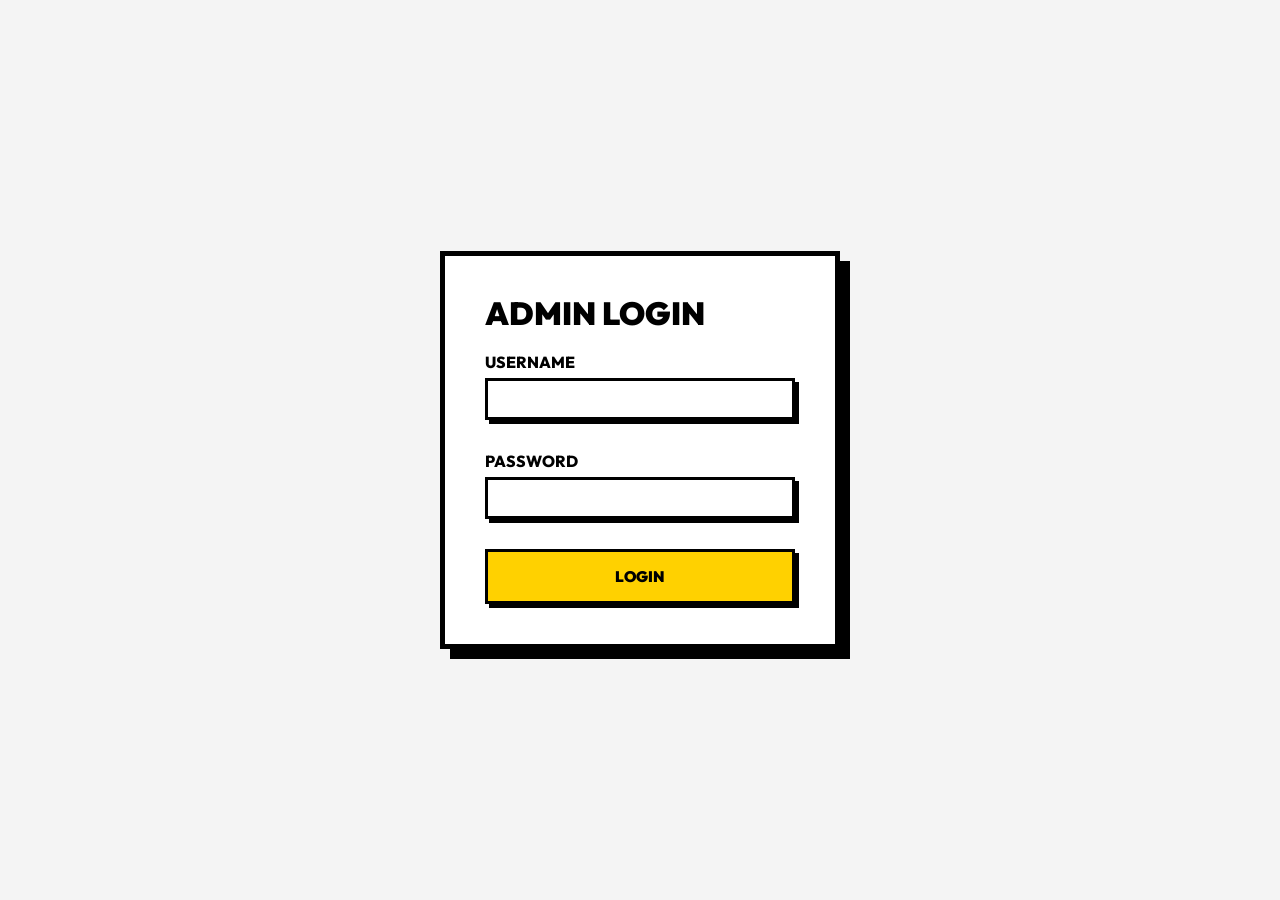
<file: admin.html>
<!DOCTYPE html>
<html lang="en">
<head>
    <meta charset="UTF-8">
    <meta name="viewport" content="width=device-width, initial-scale=1.0, maximum-scale=1.0, user-scalable=no, shrink-to-fit=no">
    <title>Life Style Admin | Dashboard</title>
    <link rel="preconnect" href="https://fonts.googleapis.com">
    <link rel="preconnect" href="https://fonts.gstatic.com" crossorigin>
    <link href="https://fonts.googleapis.com/css2?family=Outfit:wght@400;600;800;900&display=swap" rel="stylesheet">
    <link rel="stylesheet" href="style.css">
    <link rel="stylesheet" href="https://cdnjs.cloudflare.com/ajax/libs/font-awesome/6.4.0/css/all.min.css">
</head>
<body class="admin-page">
    <!-- Admin UI is dynamically injected by admin.js -->
    <div id="admin-root">
        <div style="display: flex; align-items: center; justify-content: center; height: 100vh;">
            <h2>Loading Admin Portal...</h2>
        </div>
    </div>
    <script src="admin.js"></script>
</body>
</html>
</file>
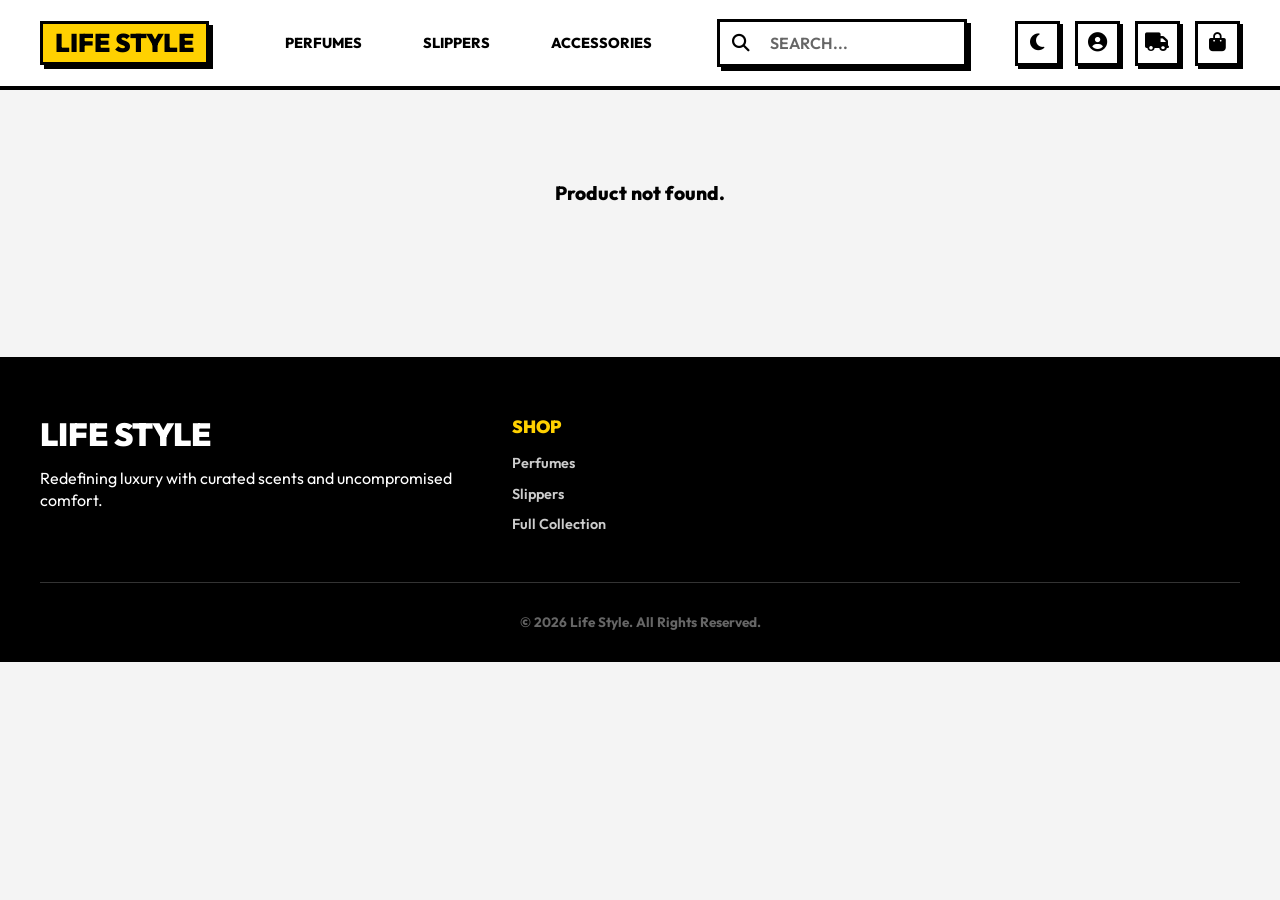
<file: product.html>
<!DOCTYPE html>
<html lang="en">
<head>
    <meta charset="UTF-8">
    <meta name="viewport" content="width=device-width, initial-scale=1.0, maximum-scale=1.0, user-scalable=no, shrink-to-fit=no">
    <meta name="description" content="Life Style - Product Details">
    <title>Life Style | Product</title>
    <link rel="preconnect" href="https://fonts.googleapis.com">
    <link rel="preconnect" href="https://fonts.gstatic.com" crossorigin>
    <link href="https://fonts.googleapis.com/css2?family=Outfit:wght@400;600;800;900&display=swap" rel="stylesheet">
    <link rel="stylesheet" href="style.css">
    <link rel="stylesheet" href="https://cdnjs.cloudflare.com/ajax/libs/font-awesome/6.4.0/css/all.min.css">
    <link rel="manifest" href="manifest.json">
    <meta name="theme-color" content="#FFD100">
</head>
<body>
    <header class="header">
        <div class="header-container">
            <div class="logo">
                <h1><a href="index.html" style="color: inherit; text-decoration: none;">Life Style</a></h1>
            </div>
            <nav class="nav">
                <ul class="nav-links">
                    <li><a href="perfumes.html">Perfumes</a></li>
                    <li><a href="slippers.html">Slippers</a></li>
                    <li><a href="accessories.html">Accessories</a></li>
                </ul>
            </nav>
            <div class="header-search-container">
                <i class="fas fa-search header-search-icon"></i>
                <input type="text" class="header-search-input" placeholder="SEARCH..." id="desktop-search-input">
            </div>
            <div class="header-actions">
                <button class="icon-btn theme-btn" id="theme-toggle-btn" aria-label="Toggle Theme">
                    <i class="fas fa-moon"></i>
                </button>
                <button class="icon-btn auth-btn" id="open-auth-btn" aria-label="Login">
                    <i class="fas fa-user-circle"></i>
                </button>
                <a href="orders.html" class="icon-btn" aria-label="Track Order" style="display:inline-flex; align-items:center; justify-content:center; text-decoration:none; color:inherit;">
                    <i class="fas fa-truck"></i>
                </a>
                <button class="icon-btn cart-btn" id="open-cart-btn" aria-label="Cart">
                    <i class="fas fa-shopping-bag"></i>
                    <span class="cart-badge" id="cart-badge">0</span>
                </button>
                <button class="icon-btn menu-btn" aria-label="Menu" id="mobile-menu-btn">
                    <i class="fas fa-bars"></i>
                    <span class="menu-text">MENU</span>
                </button>
            </div>
        </div>
    </header>

    <div class="mobile-menu" id="mobile-menu">
        <button class="close-menu-btn" id="close-menu-btn"><i class="fas fa-times"></i></button>
        <ul class="mobile-nav-links">
            <li><a href="perfumes.html"><i class="fas fa-flask"></i> Perfumes</a></li>
            <li><a href="slippers.html"><i class="fas fa-shoe-prints"></i> Slippers</a></li>
            <li><a href="accessories.html"><i class="fas fa-gem"></i> Accessories</a></li>
            <li><a href="collections.html"><i class="fas fa-th"></i> Full Collection</a></li>
        </ul>
    </div>

    <div class="cart-drawer-overlay" id="cart-overlay"></div>
    <div class="cart-drawer" id="cart-drawer">
        <div class="cart-header">
            <h2>YOUR BAG</h2>
            <button class="close-cart-btn" id="close-cart-btn"><i class="fas fa-times"></i></button>
        </div>
        <div class="cart-items" id="cart-items-container"></div>
        <div class="cart-footer">
            <div class="cart-total">
                <span>Total</span>
                <span id="cart-total-price">₹0</span>
            </div>
            <button class="btn btn-primary checkout-btn">CHECKOUT</button>
        </div>
    </div>

    <main class="pdp-page" id="product-detail-page">
        <section class="products-section">
            <div id="product-detail-content">
                <div class="pdp-loading">Loading product...</div>
            </div>
        </section>
    </main>

    <footer class="footer">
        <div class="footer-grid">
            <div class="footer-brand">
                <h3>Life Style</h3>
                <p>Redefining luxury with curated scents and uncompromised comfort.</p>
            </div>
            <div class="footer-links">
                <h4>SHOP</h4>
                <ul>
                    <li><a href="perfumes.html">Perfumes</a></li>
                    <li><a href="slippers.html">Slippers</a></li>
                    <li><a href="collections.html">Full Collection</a></li>
                </ul>
            </div>
        </div>
        <div class="footer-bottom">
            <p>&copy; 2026 Life Style. All Rights Reserved.</p>
        </div>
    </footer>

    <nav class="bottom-nav">
        <a href="index.html" class="bottom-nav-item">
            <i class="fas fa-home"></i>
            <span>Home</span>
        </a>
        <a href="perfumes.html" class="bottom-nav-item">
            <i class="fas fa-wind"></i>
            <span>Scents</span>
        </a>
        <a href="slippers.html" class="bottom-nav-item">
            <i class="fas fa-shoe-prints"></i>
            <span>Slippers</span>
        </a>
        <a href="javascript:void(0)" class="bottom-nav-item" onclick="window.openCart()">
            <i class="fas fa-shopping-bag"></i>
            <span>Bag</span>
            <span class="badge cart-count" id="mobile-cart-badge">0</span>
        </a>
        <a href="javascript:void(0)" class="bottom-nav-item" id="bottom-menu-trigger">
            <i class="fas fa-bars"></i>
            <span>Menu</span>
        </a>
    </nav>

    <script src="app.js" defer></script>
</body>
</html>
</file>
<file: style.css>
:root {
    --primary-color: #000000;
    --bg-color: #f4f4f4;
    --card-bg: #ffffff;
    --accent-yellow: #FFD100;
    --accent-blue: #00E0FF;
    --accent-pink: #FF007A;
    --accent-green: #00FF94;
    --shadow-color: #000000;
    --text-color: #000000;
    --brutal-border: 4px solid #000000;
    --brutal-shadow: 6px 6px 0px #000000;
    --container-max-width: 1400px;
    --section-padding: 40px 40px; /* Reduced from 80px */
}

[data-theme="dark"] {
    --bg-color: #121212;
    --card-bg: #1E1E1E;
    --text-color: #ffffff;
    --shadow-color: var(--accent-yellow);
    --brutal-shadow: 8px 8px 0px var(--accent-yellow);
}

* {
    margin: 0;
    padding: 0;
    box-sizing: border-box;
    font-family: 'Outfit', sans-serif;
}

html, body {
    overflow-x: hidden;
    width: 100%;
    position: relative;
}

img, video, canvas, svg {
    max-width: 100%;
    height: auto;
}

body {
    background-color: var(--bg-color);
    color: var(--text-color);
    line-height: 1.4;
    overflow-x: hidden;
    /* transition removed for better performance */
}

/* --- Typography --- */
h1, h2, h3, h4 {
    text-transform: uppercase;
    font-weight: 900;
    line-height: 1.1;
}

/* --- Layout --- */
.header {
    background: var(--card-bg);
    border-bottom: var(--brutal-border);
    padding: 10px 0; /* Adjusted padding */
    position: sticky;
    top: 0;
    z-index: 1000;
    min-height: 90px; /* Increased height for better clearance */
    display: flex;
    align-items: center;
}

.header-container {
    max-width: var(--container-max-width);
    margin: 0 auto;
    display: flex;
    justify-content: space-between;
    align-items: center;
    padding: 0 40px;
    gap: 30px;
    width: 100%;
}

.logo {
    margin: 0 10px 0 0;
    display: flex;
    align-items: center;
}

.logo h1 {
    margin: 0;
    line-height: 1;
}

.logo h1 a {
    font-size: 1.6rem; /* Slightly smaller for better fit */
    color: inherit;
    text-decoration: none;
    background: var(--accent-yellow);
    padding: 6px 12px;
    border: 3px solid #000;
    box-shadow: 4px 4px 0px #000;
    display: inline-flex;
    align-items: center;
    white-space: nowrap;
    transform: translateY(0); /* Reset transform */
}

.nav-links {
    display: flex;
    gap: 25px;
    list-style: none;
    align-items: center;
    margin: 0;
}

.nav-links a {
    text-decoration: none;
    color: var(--text-color);
    font-weight: 800;
    text-transform: uppercase;
    font-size: 0.9rem;
    padding: 10px 15px;
    border: 3px solid transparent; /* Match border thickness for alignment */
    transition: all 0.2s;
    white-space: nowrap;
    display: inline-flex;
    align-items: center;
}

.nav-links a:hover {
    background: var(--accent-blue);
    color: #000;
    border: 3px solid #000;
    box-shadow: 3px 3px 0px #000;
}

.header-search-container {
    position: relative;
    display: flex;
    align-items: center;
    margin: 0;
    flex: 1; /* Reduced from 3 to take less priority */
    min-width: 150px; /* Reduced min-width */
    max-width: 250px; /* Significantly reduced max-width to eliminate empty space */
    height: 48px;
}

.header-search-icon {
    position: absolute;
    left: 15px;
    font-size: 1.1rem;
    color: #000;
    z-index: 2;
    pointer-events: none; /* Icon shouldn't interfere with clicks */
}

.header-search-input {
    width: 100%;
    height: 100%;
    padding: 0 15px 0 50px; /* Slightly more left padding for the icon */
    border: 3px solid #000;
    font-weight: 700;
    font-size: 1rem; /* Slightly larger font */
    outline: none;
    box-shadow: 4px 4px 0px #000;
    background: var(--card-bg);
    color: var(--text-color);
    display: block; /* Ensure it behaves as a block element */
}

.header-search-input::placeholder {
    color: #666;
    opacity: 1;
    font-weight: 600;
}

.header-search-input:focus {
    background: var(--accent-yellow);
    box-shadow: 5px 5px 0px #000;
}

.header-actions {
    display: flex;
    gap: 15px;
    align-items: center;
}

/* --- Buttons --- */
.btn {
    padding: 12px 24px;
    font-weight: 900;
    text-transform: uppercase;
    cursor: pointer;
    border: var(--brutal-border);
    box-shadow: 4px 4px 0px var(--shadow-color);
    transition: all 0.1s;
    text-decoration: none;
    display: inline-flex;
    align-items: center;
    justify-content: center;
    font-size: 0.95rem;
    gap: 8px;
    color: #000;
}

.btn:active {
    box-shadow: 0px 0px 0px var(--shadow-color);
    transform: translate(4px, 4px);
}

.btn-primary { background: var(--accent-yellow); }
.btn-secondary { background: var(--accent-blue); }

.icon-btn {
    background: var(--card-bg);
    border: 3px solid #000;
    width: 45px; /* Increased size for better alignment */
    height: 45px;
    display: flex;
    align-items: center;
    justify-content: center;
    cursor: pointer !important;
    font-size: 1.2rem;
    color: var(--text-color);
    transition: all 0.2s;
    position: relative;
    box-shadow: 3px 3px 0px #000;
}

.icon-btn * {
    pointer-events: none;
}

.icon-btn:hover {
    background: var(--accent-green);
    transform: translate(-1px, -1px);
    box-shadow: 4px 4px 0px #000;
}

.menu-btn {
    display: none; /* Hidden on desktop */
    flex-direction: column;
    height: auto;
    padding: 8px 12px;
}

.menu-text {
    font-size: 0.6rem;
    font-weight: 900;
    margin-top: 4px;
}

.cart-badge {
    position: absolute;
    top: -5px; /* Adjusted position */
    right: -5px;
    background: var(--accent-pink);
    color: #fff;
    font-size: 0.7rem;
    font-weight: 900;
    min-width: 18px;
    height: 18px;
    display: flex;
    align-items: center;
    justify-content: center;
    border: 2px solid #000;
    border-radius: 50%;
    padding: 2px;
    z-index: 5;
}

/* --- Hero Section --- */
.hero {
    display: flex;
    padding: var(--section-padding);
    gap: 40px; /* Reduced from 60px */
    align-items: center;
    max-width: var(--container-max-width);
    margin: 0 auto;
    min-height: 50vh; /* Reduced from 70vh */
}

.hero-content {
    flex: 1.2;
}

.hero-tag {
    background: var(--accent-pink);
    color: #fff;
    padding: 4px 12px;
    border: 3px solid #000;
    font-weight: 900;
    margin-bottom: 16px;
    display: inline-block;
    box-shadow: 2px 2px 0px #000;
    font-size: 0.8rem;
}

.hero h1 {
    font-size: 4rem; /* Reduced from 5.5rem */
    margin-bottom: 20px;
    color: var(--text-color);
}

.hero p {
    font-size: 1.1rem; /* Reduced from 1.4rem */
    font-weight: 600;
    margin-bottom: 30px;
    max-width: 500px;
}

.hero-btns {
    display: flex;
    gap: 12px;
}

.hero-image {
    flex: 1;
    border: 6px solid #000;
    box-shadow: 12px 12px 0px var(--accent-blue);
    overflow: hidden;
    height: 450px; /* Adjusted height for better aspect ratio */
}

.hero-image img {
    width: 100%;
    height: 100%;
    display: block;
    object-fit: cover; /* Fill the entire container */
    object-position: center 30%; /* Focus on the top/middle of the bottle to keep it visible */
}

/* --- Category Cards Optimization --- */

/* --- Mobile Category Scroll --- */
/* Removed as per user request (fig two) */

/* --- Sections --- */
.products-section, .categories {
    padding: 30px 40px; /* More compact */
    max-width: var(--container-max-width);
    margin: 0 auto;
}

.section-header {
    display: flex;
    justify-content: space-between;
    align-items: center;
    margin-bottom: 30px;
    padding-bottom: 10px;
    border-bottom: 4px solid #000;
}

.section-header h2 {
    font-size: 2.2rem; /* Reduced from 2.8rem */
}

.view-all {
    font-weight: 900;
    text-decoration: none;
    color: #000;
    background: var(--accent-blue);
    padding: 8px 16px;
    border: 3px solid #000;
    box-shadow: 4px 4px 0px #000;
    font-size: 0.9rem;
}

.view-all:hover {
    transform: translate(-2px, -2px);
    box-shadow: 6px 6px 0px #000;
}

/* --- Categories --- */
.category-grid {
    display: grid;
    grid-template-columns: repeat(3, 1fr); /* Changed from 1fr 1fr to 3 equal columns */
    gap: 30px;
}

.category-card {
    height: 350px;
    position: relative;
    border: var(--brutal-border);
    box-shadow: var(--brutal-shadow);
    text-decoration: none;
    overflow: hidden;
    display: flex;
    align-items: flex-end;
    padding: 30px;
    transition: all 0.2s;
}

.category-card:hover {
    transform: translate(-4px, -4px);
    box-shadow: 12px 12px 0px var(--shadow-color);
}

.perfume-cat { background: linear-gradient(rgba(0,0,0,0.2), rgba(0,0,0,0.4)), url('https://images.unsplash.com/photo-1592945403244-b3fbafd7f539?w=800&q=80'); background-size: cover; background-position: center; }
.slipper-cat { background: linear-gradient(rgba(0,0,0,0.2), rgba(0,0,0,0.4)), url('https://images.unsplash.com/photo-1603808033192-082d6919d3e1?w=800&q=80'); background-size: cover; background-position: center; }
.accessories-cat { background: linear-gradient(rgba(0,0,0,0.2), rgba(0,0,0,0.4)), url('https://images.unsplash.com/photo-1606760227091-3dd870d97f1d?w=800&q=80'); background-size: cover; background-position: center; }

.cat-info {
    color: #fff;
    z-index: 2;
}

.cat-info h3 {
    font-size: 1.8rem; /* Slightly reduced for 3-column layout */
    margin-bottom: 10px;
    text-shadow: 2px 2px 0px #000;
}

.cat-info span {
    font-weight: 900;
    background: #fff;
    color: #000;
    padding: 6px 16px;
    border: 3px solid #000;
    box-shadow: 3px 3px 0px #000;
}

/* --- Shop Layout --- */
.shop-layout {
    display: grid;
    grid-template-columns: 280px 1fr;
    gap: 40px;
    align-items: start;
}

.shop-sidebar {
    position: sticky;
    top: 100px;
}

.shop-main {
    min-width: 0;
    width: 100%;
}

.filter-group {
    background: var(--card-bg);
    border: 4px solid #000;
    padding: 24px;
    box-shadow: 6px 6px 0px #000;
    margin-bottom: 30px;
}

.filter-group h3 {
    font-size: 1.2rem;
    margin-bottom: 20px;
    border-bottom: 3px solid #000;
    padding-bottom: 8px;
    color: var(--text-color);
}

/* Ensure links in filter groups aren't plain blue */
.filter-group a {
    color: var(--text-color);
    text-decoration: none;
    font-weight: 700;
}

.filter-group a:hover {
    color: var(--accent-pink);
}

.custom-radio {
    display: flex;
    align-items: center;
    gap: 12px;
    margin-bottom: 12px;
    cursor: pointer;
    font-weight: 700;
    font-size: 0.95rem;
    color: var(--text-color);
}

.custom-radio input[type="radio"] {
    width: 20px;
    height: 20px;
    border: 3px solid #000;
    appearance: none;
    cursor: pointer;
    background: var(--card-bg);
    transition: all 0.2s;
}

.custom-radio input[type="radio"]:checked {
    background: var(--accent-yellow);
    box-shadow: inset 0 0 0 3px var(--card-bg);
}

.brutal-select {
    width: 100%;
    padding: 10px;
    border: 3px solid #000;
    font-weight: 800;
    background: var(--card-bg);
    color: var(--text-color);
    cursor: pointer;
    outline: none;
}

.brutal-select:focus {
    background: var(--accent-blue);
}

/* --- Product Cards --- */
.products-grid {
    display: grid;
    grid-template-columns: repeat(auto-fill, minmax(300px, 1fr));
    gap: 40px;
}

.product-card {
    background: var(--card-bg);
    border: var(--brutal-border);
    box-shadow: var(--brutal-shadow);
    transition: all 0.2s;
    display: flex;
    flex-direction: column;
}

.product-card:hover {
    transform: translate(-3px, -3px);
    box-shadow: 11px 11px 0px var(--shadow-color);
}

.product-img {
    position: relative;
    background: #eee; /* Placeholder color to prevent layout shift */
    aspect-ratio: 1 / 1;
    overflow: hidden;
    border-bottom: var(--brutal-border);
}

.product-img img {
    width: 100%;
    height: 100%;
    object-fit: cover;
    transition: transform 0.5s cubic-bezier(0.4, 0, 0.2, 1);
    display: block;
}

.product-card:hover .product-img img {
    transform: scale(1.05);
}

.add-to-cart-overlay {
    position: absolute;
    bottom: 20px;
    left: 50%;
    transform: translate(-50%, 20px);
    width: 85%;
    padding: 12px;
    background: var(--accent-yellow);
    border: 3px solid #000;
    font-weight: 900;
    cursor: pointer;
    opacity: 0;
    transition: all 0.3s;
}

.product-card:hover .add-to-cart-overlay {
    opacity: 1;
    transform: translate(-50%, 0);
}

.product-info {
    padding: 20px;
    flex: 1;
}

.product-info h3 {
    font-size: 1.4rem;
    margin-bottom: 8px;
}

.product-info p {
    font-size: 0.9rem;
    color: #666;
    margin-bottom: 15px;
    display: -webkit-box;
    -webkit-line-clamp: 2;
    -webkit-box-orient: vertical;
    overflow: hidden;
}

.product-price {
    font-size: 1.6rem;
    font-weight: 900;
    color: var(--accent-pink);
}

/* --- Cart Drawer --- */
.cart-drawer-overlay {
    position: fixed;
    top: 0;
    left: 0;
    width: 100%;
    height: 100%;
    background: rgba(0,0,0,0.6);
    display: none;
    z-index: 3999; /* Just below cart-drawer */
    backdrop-filter: blur(4px);
}

.cart-drawer-overlay.active { display: block; }

.cart-drawer {
    position: fixed;
    top: 0;
    right: -500px;
    width: 450px;
    max-width: 100%;
    height: 100vh;
    background: var(--card-bg);
    border-left: 8px solid #000;
    z-index: 4000; /* Increased to be above bottom-nav */
    transition: all 0.3s ease;
    display: flex;
    flex-direction: column;
}

.cart-drawer.active {
    right: 0;
}

.cart-header {
    padding: 24px;
    border-bottom: 6px solid #000;
    display: flex;
    justify-content: space-between;
    align-items: center;
    background: var(--accent-yellow);
    color: #000;
}

.close-cart-btn {
    background: var(--card-bg);
    border: 3px solid #000;
    width: 40px;
    height: 40px;
    display: flex;
    align-items: center;
    justify-content: center;
    cursor: pointer;
    font-size: 1.5rem;
    color: var(--text-color);
    transition: all 0.2s;
    box-shadow: 4px 4px 0px #000;
    font-weight: 900;
}

.close-cart-btn:hover {
    background: var(--accent-pink);
    color: #fff;
    transform: translate(-2px, -2px);
    box-shadow: 6px 6px 0px #000;
}

.cart-items {
    flex: 1;
    overflow-y: auto;
    padding: 24px;
}

.cart-item {
    display: flex;
    gap: 16px;
    margin-bottom: 20px;
    padding-bottom: 20px;
    border-bottom: 3px solid rgba(0,0,0,0.1);
}

.cart-item img {
    width: 80px;
    height: 80px;
    object-fit: cover;
    border: 3px solid #000;
}

.cart-item-info h4 { font-size: 1.1rem; margin-bottom: 5px; color: var(--text-color); }

.cart-footer {
    padding: 24px;
    border-top: 6px solid #000;
    background: var(--card-bg);
}

.cart-item-qty {
    display: flex;
    align-items: center;
    gap: 12px;
    margin-top: 10px;
}

.cart-item-qty button {
    width: 32px;
    height: 32px;
    background: var(--card-bg);
    border: 3px solid #000;
    display: flex;
    align-items: center;
    justify-content: center;
    cursor: pointer;
    font-size: 0.8rem;
    color: var(--text-color);
    transition: all 0.1s;
    box-shadow: 2px 2px 0px #000;
}

.cart-item-qty button:hover {
    background: var(--accent-yellow);
    color: #000;
    transform: translate(-1px, -1px);
    box-shadow: 3px 3px 0px #000;
}

.cart-item-qty button:active {
    transform: translate(1px, 1px);
    box-shadow: 0px 0px 0px #000;
}

.cart-item-qty span {
    font-weight: 900;
    font-size: 1.1rem;
    min-width: 25px;
    text-align: center;
    color: var(--text-color);
}

.remove-item {
    background: var(--card-bg);
    border: 3px solid #000;
    width: 36px;
    height: 36px;
    display: flex;
    align-items: center;
    justify-content: center;
    cursor: pointer;
    font-size: 1rem;
    color: var(--text-color);
    transition: all 0.2s;
    box-shadow: 3px 3px 0px #000;
    margin-left: auto;
    align-self: flex-start;
}

.remove-item:hover {
    background: var(--accent-pink);
    color: #fff;
    transform: translate(-2px, -2px);
    box-shadow: 5px 5px 0px #000;
}

.cart-total {
    display: flex;
    justify-content: space-between;
    font-size: 1.6rem;
    font-weight: 900;
    margin-bottom: 20px;
    color: var(--text-color);
}

/* --- Footer --- */
.footer {
    background: #000;
    color: #fff;
    padding: 60px 40px 30px;
    margin-top: 60px;
}

.footer-grid {
    max-width: var(--container-max-width);
    margin: 0 auto;
    display: grid;
    grid-template-columns: 2fr 1fr 1fr 1fr;
    gap: 40px;
}

.footer-brand h3 { font-size: 2rem; margin-bottom: 15px; }
.footer-links h4 { font-size: 1.1rem; margin-bottom: 15px; color: var(--accent-yellow); }
.footer-links ul { list-style: none; }
.footer-links li { margin-bottom: 8px; }
.footer-links a { color: #ccc; text-decoration: none; font-size: 0.9rem; font-weight: 600; }
.footer-links a:hover { color: var(--accent-yellow); }

.footer-bottom {
    max-width: var(--container-max-width);
    margin: 40px auto 0;
    padding-top: 30px;
    border-top: 1px solid #333;
    text-align: center;
    color: #666;
    font-size: 0.85rem;
    font-weight: 700;
}

/* --- Mobile Menu --- */
.mobile-menu {
    position: fixed;
    top: 0;
    left: -100%;
    width: 320px;
    max-width: 85%;
    height: 100vh;
    background: var(--card-bg);
    border-right: 8px solid #000;
    z-index: 5000; /* Increased to ensure it is above bottom-nav */
    transition: all 0.4s cubic-bezier(0.175, 0.885, 0.32, 1.275);
    padding: 60px 0; 
    box-shadow: 20px 0px 0px rgba(0,0,0,0.1);
    overflow-y: auto;
}

.mobile-menu.active {
    left: 0;
}

.mobile-nav-links {
    list-style: none;
    margin-top: 40px;
}

.mobile-nav-links li {
    margin: 0;
}

.mobile-nav-links a {
    text-decoration: none;
    color: var(--text-color);
    font-size: 0.9rem; /* Further reduced for luxury feel */
    font-weight: 700; 
    text-transform: uppercase;
    display: flex;
    align-items: center;
    gap: 15px;
    padding: 12px 25px; /* More compact */
    border-bottom: 1px solid rgba(0,0,0,0.1); /* Subtle border */
    transition: all 0.2s;
}

.mobile-nav-links a i {
    width: 20px;
    font-size: 0.85rem;
    text-align: center;
    opacity: 0.8;
}

.mobile-nav-links a:hover {
    background: var(--accent-yellow);
    color: #000;
    padding-left: 30px;
}

.mobile-nav-links .section-title {
    background: var(--bg-color);
    padding: 12px 25px;
    font-size: 0.7rem;
    font-weight: 900;
    color: #999;
    text-transform: uppercase;
    letter-spacing: 1.5px;
    border-bottom: 2px solid #000;
    margin-top: 10px;
}

/* Settings Sub-options */
.settings-sub {
    background: var(--card-bg);
    max-height: 0;
    overflow: hidden;
    transition: max-height 0.3s ease-out;
}

.mobile-nav-links li.active .settings-sub,
.mobile-nav-links li:focus-within .settings-sub {
    max-height: 1000px;
}

.settings-sub a {
    font-size: 1.1rem;
    padding: 15px 40px 15px 70px;
    border-bottom: 2px solid rgba(0,0,0,0.1);
    font-weight: 700;
    text-transform: none;
    display: flex;
    justify-content: space-between;
    align-items: center;
    color: var(--text-color);
}

.settings-sub a::after {
    content: '\f105';
    font-family: 'Font Awesome 5 Free';
    font-weight: 900;
    color: #ccc;
}

.settings-sub a:hover {
    background: var(--bg-color);
    padding-left: 75px;
}

.settings-sub a:hover::after {
    color: var(--text-color);
}

.logout-btn-container {
    padding: 30px 40px;
    border-top: 4px solid #000;
    margin-top: 20px;
}

.logout-btn {
    width: 100%;
    padding: 15px;
    background: var(--card-bg);
    border: 3px solid #000;
    font-weight: 900;
    font-size: 1.2rem;
    color: var(--accent-pink);
    cursor: pointer;
    box-shadow: 4px 4px 0px #000;
    transition: all 0.1s;
}

.logout-btn:active {
    box-shadow: 0px 0px 0px #000;
    transform: translate(4px, 4px);
}

.close-menu-btn {
    position: absolute;
    top: 20px;
    right: 20px;
    font-size: 2.5rem;
    background: var(--card-bg);
    border: 3px solid #000;
    width: 50px;
    height: 50px;
    display: flex;
    align-items: center;
    justify-content: center;
    cursor: pointer;
    font-weight: 900;
    color: var(--text-color);
    box-shadow: 4px 4px 0px #000;
    transition: all 0.2s;
    z-index: 10;
}

.close-menu-btn:hover {
    background: var(--accent-pink);
    color: #fff;
    transform: translate(-2px, -2px);
    box-shadow: 6px 6px 0px #000;
}

/* --- Modals --- */
.modal-overlay {
    position: fixed;
    top: 0;
    left: 0;
    width: 100%;
    height: 100%;
    background: rgba(0,0,0,0.7);
    display: none;
    z-index: 2000;
}

.modal-overlay.active { display: block; }

.auth-modal, .checkout-modal, .success-modal, .pdp-modal {
    position: fixed;
    top: 50%;
    left: 50%;
    transform: translate(-50%, -50%);
    background: var(--card-bg);
    border: 6px solid #000;
    box-shadow: 15px 15px 0px rgba(0,0,0,0.4);
    z-index: 2100;
    width: 90%;
    max-height: 90vh;
    overflow-y: auto;
    display: none;
    color: var(--text-color);
}

.auth-modal {
    max-width: 450px;
    padding: 40px;
    text-align: center;
}

.auth-modal h2 {
    font-size: 2rem;
    font-weight: 900;
    margin-bottom: 10px;
    text-transform: uppercase;
}

.auth-modal p {
    font-weight: 600;
    color: #888;
    margin-bottom: 25px;
}

/* Custom Google Button Styling for Brutalism */
.google-auth-btn {
    width: 100%;
    background: #fff;
    color: #000;
    border: 3px solid #000;
    padding: 12px;
    font-weight: 900;
    display: flex;
    align-items: center;
    justify-content: center;
    gap: 12px;
    cursor: pointer;
    box-shadow: 4px 4px 0px #000;
    transition: all 0.1s;
    margin-bottom: 20px;
    text-transform: uppercase;
    font-size: 0.9rem;
}

.google-auth-btn:hover {
    background: #f4f4f4;
    transform: translate(-2px, -2px);
    box-shadow: 6px 6px 0px #000;
}

.google-auth-btn:active {
    box-shadow: 0px 0px 0px #000;
    transform: translate(4px, 4px);
}

.google-auth-btn img {
    width: 20px;
    height: 20px;
}

.admin-link-container {
    margin-top: 15px;
    text-align: center;
}

.admin-link-container a {
    color: var(--text-color);
    font-weight: 800;
    text-decoration: none;
    font-size: 0.9rem;
    opacity: 0.6;
}

.admin-link-container a:hover {
    opacity: 1;
    text-decoration: underline;
}

.auth-divider {
    display: flex;
    align-items: center;
    text-align: center;
    margin: 20px 0;
    font-weight: 900;
    font-size: 0.8rem;
    color: #888;
}

.auth-divider::before,
.auth-divider::after {
    content: '';
    flex: 1;
    border-bottom: 2px solid #000;
}

.auth-divider:not(:empty)::before { margin-right: 15px; }
.auth-divider:not(:empty)::after { margin-left: 15px; }

.auth-form {
    text-align: left;
}

.auth-form .form-group label {
    font-size: 0.9rem;
    letter-spacing: 0.5px;
    color: var(--text-color);
}

.auth-form .btn {
    width: 100%;
    margin-top: 10px;
}

.checkout-modal { max-width: 900px; padding: 25px; }
.checkout-content h2 { margin-bottom: 20px !important; font-size: 2rem !important; }
.checkout-grid { gap: 20px !important; }
.checkout-form .card, .checkout-summary .card { 
    padding: 20px !important; 
    background: var(--bg-color);
    border: 3px solid #000;
}
.checkout-form h3, .checkout-summary h3 { margin-bottom: 15px !important; color: var(--text-color); }
.form-group { margin-bottom: 15px !important; }
.checkout-summary .TOTAL { 
    font-size: 1.4rem !important; 
    padding: 10px !important; 
    background: var(--accent-yellow);
    color: #000;
    border: 3px solid #000;
}

/* --- Close Modal Buttons (Universal Theme) --- */
.close-modal-btn {
    position: absolute;
    top: 15px;
    right: 15px;
    background: var(--card-bg);
    border: 3px solid #000;
    width: 36px;
    height: 36px;
    display: flex;
    align-items: center;
    justify-content: center;
    cursor: pointer;
    font-size: 1.2rem;
    color: var(--text-color);
    transition: all 0.2s;
    box-shadow: 3px 3px 0px #000;
    z-index: 10;
}

.close-modal-btn:hover {
    background: var(--accent-pink);
    color: #fff;
    transform: translate(-1px, -1px);
    box-shadow: 4px 4px 0px #000;
}

.close-modal-btn:active {
    transform: translate(2px, 2px);
    box-shadow: 0px 0px 0px #000;
}

.auth-modal.active, .checkout-modal.active, .success-modal.active, .pdp-modal.active, .settings-modal.active { display: block; }

/* Settings Modal */
.settings-modal {
    position: fixed;
    top: 50%;
    left: 50%;
    transform: translate(-50%, -50%);
    background: var(--card-bg);
    border: 6px solid #000;
    box-shadow: 15px 15px 0px rgba(0,0,0,0.4);
    z-index: 2100;
    width: 90%;
    max-width: 600px;
    max-height: 80vh;
    overflow-y: auto;
    display: none;
    color: var(--text-color);
}

.settings-header {
    padding: 20px 30px;
    border-bottom: 4px solid #000;
    background: var(--accent-yellow);
    display: flex;
    justify-content: space-between;
    align-items: center;
}

.settings-header h2 {
    font-size: 1.5rem;
    color: #000;
}

.settings-content {
    padding: 30px;
}

.settings-row {
    display: flex;
    justify-content: space-between;
    align-items: center;
    padding: 15px 0;
    border-bottom: 2px solid rgba(0,0,0,0.1);
}

.settings-row:last-child { border-bottom: none; }

.settings-row h4 { margin-bottom: 4px; }
.settings-row p { font-size: 0.85rem; color: #888; }

.toggle-switch {
    position: relative;
    display: inline-block;
    width: 50px;
    height: 24px;
}

.toggle-switch input { opacity: 0; width: 0; height: 0; }

.slider {
    position: absolute;
    cursor: pointer;
    top: 0; left: 0; right: 0; bottom: 0;
    background-color: #ccc;
    transition: .4s;
    border: 2px solid #000;
}

.slider:before {
    position: absolute;
    content: "";
    height: 16px; width: 16px;
    left: 2px; bottom: 2px;
    background-color: white;
    transition: .4s;
    border: 2px solid #000;
}

input:checked + .slider { background-color: var(--accent-green); }
input:checked + .slider:before { transform: translateX(26px); }

.brutal-input {
    width: 100%;
    padding: 12px 15px;
    border: 3px solid #000;
    font-weight: 700;
    margin-bottom: 15px;
    outline: none;
    box-shadow: 4px 4px 0px #000;
    background: var(--card-bg);
    color: var(--text-color);
}

.brutal-input:focus {
    background: var(--accent-yellow);
    color: #000;
}

/* --- Bottom Navigation (Mobile Only) --- */
.bottom-nav {
    position: fixed;
    bottom: 0;
    left: 0;
    width: 100%;
    background: var(--card-bg);
    border-top: 4px solid #000;
    display: none;
    justify-content: space-around;
    align-items: center;
    padding: 10px 0;
    z-index: 2500;
    box-shadow: 0 -10px 20px rgba(0,0,0,0.1);
}

.bottom-nav-item {
    display: flex;
    flex-direction: column;
    align-items: center;
    text-decoration: none;
    color: var(--text-color);
    font-size: 0.7rem;
    font-weight: 800;
    text-transform: uppercase;
    gap: 4px;
    position: relative;
}

.bottom-nav-item i {
    font-size: 1.2rem;
}

.bottom-nav-item.active {
    color: var(--accent-yellow);
}

.bottom-nav-item .badge {
    position: absolute;
    top: -8px;
    right: -2px;
    background: var(--accent-pink);
    color: #fff;
    font-size: 0.65rem;
    min-width: 18px;
    height: 18px;
    display: flex;
    align-items: center;
    justify-content: center;
    border: 2px solid #000;
    font-weight: 900;
    box-shadow: 2px 2px 0px #000;
    border-radius: 0;
}

/* --- Mobile Filter Bar --- */
.mobile-filter-section {
    display: none;
    align-items: center;
    padding: 10px 20px;
    background: var(--bg-color);
    border-bottom: 3px solid #000;
    overflow-x: auto;
    white-space: nowrap;
    -webkit-overflow-scrolling: touch;
    gap: 10px;
    z-index: 900;
    position: sticky;
    top: 90px; /* Below header */
}

.mobile-filter-section::-webkit-scrollbar {
    display: none;
}

.filter-tag {
    display: inline-flex;
    align-items: center;
    padding: 8px 16px;
    background: #fff;
    border: 3px solid #000;
    box-shadow: 3px 3px 0px #000;
    font-weight: 800;
    font-size: 0.85rem;
    text-transform: uppercase;
    cursor: pointer;
    transition: all 0.1s;
}

.filter-tag:active {
    box-shadow: 0px 0px 0px #000;
    transform: translate(3px, 3px);
}

.filter-tag.active {
    background: var(--accent-yellow);
}

.filter-icon-btn {
    display: none;
    flex-shrink: 0;
    background: #fff;
    border: 3px solid #000;
    box-shadow: 3px 3px 0px #000;
    width: 42px;
    height: 42px;
    align-items: center;
    justify-content: center;
    cursor: pointer;
    color: var(--text-color);
    font-size: 1rem;
    vertical-align: middle;
}

/* --- Filter Drawer --- */
#filter-overlay {
    z-index: 5500;
}

.filter-drawer {
    position: fixed;
    top: 0;
    right: 0;
    width: min(400px, 90vw);
    height: 100vh;
    height: 100dvh;
    background: var(--card-bg);
    border-left: 6px solid #000;
    z-index: 6000;
    display: flex;
    flex-direction: column;
    transform: translateX(100%);
    visibility: hidden;
    pointer-events: none;
    transition: transform 0.35s cubic-bezier(0.175, 0.885, 0.32, 1.275), visibility 0.35s;
}

.filter-drawer.active {
    transform: translateX(0);
    visibility: visible;
    pointer-events: auto;
}

.filter-drawer-header {
    padding: 25px;
    border-bottom: 4px solid #000;
    display: flex;
    justify-content: space-between;
    align-items: center;
    background: var(--accent-yellow);
}

.filter-drawer-header h2 {
    font-size: 1.5rem;
    font-weight: 900;
    margin: 0;
}

.filter-drawer-content {
    flex: 1;
    overflow-y: auto;
    padding: 20px;
}

.filter-drawer .filter-group {
    margin-bottom: 16px;
    padding: 16px;
    background: var(--card-bg);
    border: 3px solid #000;
    box-shadow: 4px 4px 0 #000;
}

.filter-drawer .filter-group h3 {
    font-size: 1rem;
    font-weight: 900;
    margin-bottom: 12px;
    padding-bottom: 8px;
    border-bottom: 3px solid #000;
    text-transform: uppercase;
    display: flex;
    align-items: center;
    gap: 8px;
}

.filter-options {
    display: grid;
    grid-template-columns: 1fr 1fr;
    gap: 10px;
}

.filter-option {
    padding: 10px;
    border: 3px solid #000;
    font-weight: 700;
    text-align: center;
    cursor: pointer;
    background: #fff;
    transition: all 0.1s;
    font-size: 0.9rem;
}

.filter-option.active {
    background: var(--accent-blue);
    box-shadow: 4px 4px 0px #000;
}

.filter-drawer-footer {
    padding: 20px;
    border-top: 4px solid #000;
    display: flex;
    gap: 15px;
}

@media (max-width: 768px) {
    .mobile-filter-section {
        display: flex;
    }

    .filter-icon-btn {
        display: inline-flex;
    }

    .filter-tag {
        flex-shrink: 0;
    }

    .shop-sidebar {
        display: none;
    }
}

/* --- Media Queries --- */
@media (max-width: 768px) {
    :root {
        --section-padding: 20px 15px;
    }

    body {
        padding-bottom: 80px; /* Space for bottom nav */
    }

    .header-container {
        padding: 0 15px;
        height: 70px;
    }

    .logo h1 a {
        font-size: 1.1rem; /* Slightly smaller to fit search bar */
        padding: 5px 8px;
    }

    .nav {
        display: none;
    }

    .header-search-container {
        display: flex !important;
        flex: 1.5; /* Give more space to search bar */
        min-width: 0;
        max-width: none;
        height: 42px;
        margin-left: 15px;
    }

    .header-search-input {
        padding: 0 10px 0 40px;
        font-size: 0.9rem;
        box-shadow: 4px 4px 0px #000;
        border-width: 3px;
    }

    .header-search-icon {
        left: 10px;
        font-size: 0.9rem;
    }

    .header-actions {
        display: none !important; /* Remove all icons from header on mobile */
    }

    /* Shop Layout Mobile */
    .shop-layout {
        grid-template-columns: 1fr;
        gap: 20px;
    }

    .shop-sidebar {
        position: relative;
        top: 0;
        margin-bottom: 20px;
    }

    .filter-group {
        padding: 15px;
        margin-bottom: 15px;
    }

    /* 2x2 Product Grid for Mobile */
    .products-grid {
        grid-template-columns: repeat(2, 1fr);
        gap: 12px;
    }

    .product-card {
        border-width: 3px;
        box-shadow: 4px 4px 0px #000;
    }

    .product-info {
        padding: 10px;
    }

    .product-info h3 {
        font-size: 0.85rem;
        margin-bottom: 5px;
        height: 2.4em;
        overflow: hidden;
    }

    .product-info p {
        display: none; /* Hide description on mobile grid */
    }

    .product-price {
        font-size: 1rem;
        font-weight: 900;
    }

    .add-to-cart-overlay {
        padding: 8px;
        font-size: 0.7rem;
    }

    /* Bottom Nav refinement */
    .bottom-nav {
        display: flex;
        height: 70px;
        padding-bottom: env(safe-area-inset-bottom);
    }

    .bottom-nav-item {
        font-size: 0.65rem;
    }

    .bottom-nav-item i {
        font-size: 1.4rem;
    }

    /* Hero Mobile */
    .hero {
        flex-direction: column !important;
        padding: 40px 20px;
        text-align: left; /* Changed from center to match screenshot preference */
        gap: 30px;
        min-height: auto;
    }

    .hero-content {
        width: 100%;
        display: flex;
        flex-direction: column;
        align-items: flex-start;
    }

    .hero h1 {
        font-size: 2.8rem; /* Adjusted for mobile */
        word-wrap: break-word;
        text-align: left;
    }

    .hero p {
        margin: 0 0 25px 0;
        font-size: 1rem;
        text-align: left;
    }

    .hero-btns {
        justify-content: flex-start;
        flex-wrap: wrap;
        width: 100%;
    }

    .hero-btns .btn {
        width: 100%; /* Full width buttons on mobile */
        max-width: none;
    }

    .hero-image {
        width: 100%;
        height: 300px;
        box-shadow: 8px 8px 0px var(--accent-blue);
    }
    
    /* Category Grid Mobile */
    .category-grid {
        grid-template-columns: repeat(2, 1fr);
        gap: 12px;
    }

    .category-card {
        height: 180px;
        padding: 15px;
    }

    .category-card:last-child {
        grid-column: span 2; /* Make the 3rd card span full width for balance */
        height: 150px;
    }

    .cat-info h3 {
        font-size: 1.2rem;
        margin-bottom: 5px;
    }

    .cat-info span {
        font-size: 0.7rem;
        padding: 4px 10px;
    }

    /* Section Header Mobile */
    .section-header {
        flex-direction: row !important; /* Force single row */
        justify-content: space-between;
        align-items: center;
        gap: 10px;
        flex-wrap: nowrap; /* Prevent wrapping to two rows */
    }

    .section-header h2 {
        font-size: 1.2rem; /* Smaller font to fit in one row */
        white-space: nowrap;
    }

    .view-all {
        padding: 6px 12px;
        font-size: 0.75rem;
        white-space: nowrap;
        min-width: fit-content;
    }

    /* Preloader Mobile */
    .loader-logo {
        font-size: 1.8rem;
        padding: 8px 20px;
        box-shadow: 6px 6px 0px #000;
        max-width: 90vw;
        text-align: center;
    }

    .loader-bar-container {
        width: 200px;
        height: 20px;
    }

    /* Footer Mobile */
    .footer {
        padding: 40px 20px;
        text-align: left;
    }

    .footer-grid {
        grid-template-columns: 1fr; /* Stack everything for perfect alignment */
        gap: 40px;
    }

    .footer-brand h3 {
        font-size: 2.5rem;
    }

    .footer-brand p {
        font-size: 1.1rem;
        max-width: 100%;
        margin-bottom: 20px;
    }

    .footer-links h4 {
        font-size: 1.2rem;
        margin-bottom: 15px;
        border-bottom: 2px solid var(--accent-yellow);
        display: inline-block;
        padding-bottom: 4px;
    }

    .footer-links ul {
        display: flex;
        flex-direction: column;
        gap: 10px;
    }

    .footer-links a {
        font-size: 1rem;
    }

    /* Cart Drawer Mobile Refinement */
    .cart-footer {
        padding: 20px 20px 40px; /* Extra bottom padding for safe area */
    }

    .checkout-btn {
        width: 100%;
        font-size: 1.2rem;
        padding: 18px;
    }

    .footer-bottom {
        margin-top: 40px;
        padding-top: 20px;
    }
}

/* Very Small Devices */
@media (max-width: 360px) {
    .products-grid {
        gap: 8px;
    }
    .product-info h3 {
        font-size: 0.75rem;
    }
}

/* Tablets & Small Laptops */
@media (min-width: 769px) and (max-width: 1024px) {
    .products-grid {
        grid-template-columns: repeat(2, 1fr);
    }
    .shop-layout {
        grid-template-columns: 240px 1fr;
        gap: 30px;
    }
}

/* Large Screens */
@media (min-width: 1441px) {
    .header-container, .main-container {
        max-width: 1600px;
        margin: 0 auto;
    }
    .products-grid {
        grid-template-columns: repeat(4, 1fr);
    }
}

/* --- Product Card Link --- */
.product-card-link {
    text-decoration: none;
    color: inherit;
    display: block;
}

/* --- Product Detail Page --- */
.pdp-loading, .pdp-error {
    text-align: center;
    padding: 60px 20px;
    font-weight: 800;
    font-size: 1.2rem;
}

.pdp-breadcrumb {
    font-weight: 700;
    margin-bottom: 24px;
    font-size: 0.9rem;
}

.pdp-breadcrumb a {
    color: var(--text-color);
    text-decoration: none;
}

.pdp-breadcrumb a:hover {
    color: var(--accent-pink);
}

.pdp-breadcrumb span {
    margin: 0 8px;
    opacity: 0.5;
}

.pdp-layout {
    display: grid;
    grid-template-columns: 1fr 1fr;
    gap: 40px;
    align-items: start;
    margin-bottom: 50px;
}

.pdp-main-image {
    border: 4px solid #000;
    box-shadow: 8px 8px 0 #000;
    background: var(--card-bg);
    aspect-ratio: 1;
    overflow: hidden;
}

.pdp-main-image img {
    width: 100%;
    height: 100%;
    object-fit: cover;
}

.pdp-thumbs {
    display: flex;
    gap: 10px;
    margin-top: 16px;
    flex-wrap: wrap;
}

.pdp-thumb {
    width: 72px;
    height: 72px;
    border: 3px solid #000;
    box-shadow: 3px 3px 0 #000;
    padding: 0;
    cursor: pointer;
    background: var(--card-bg);
    overflow: hidden;
}

.pdp-thumb.active {
    border-color: var(--accent-yellow);
    box-shadow: 3px 3px 0 var(--accent-yellow);
}

.pdp-thumb img {
    width: 100%;
    height: 100%;
    object-fit: cover;
}

.pdp-video-section {
    margin-top: 24px;
}

.pdp-video-section h3 {
    font-size: 1rem;
    margin-bottom: 12px;
}

.pdp-video {
    width: 100%;
    border: 4px solid #000;
    box-shadow: 6px 6px 0 #000;
    background: #000;
}

.pdp-category-tag {
    display: inline-block;
    background: var(--accent-yellow);
    border: 3px solid #000;
    padding: 4px 12px;
    font-weight: 800;
    font-size: 0.8rem;
    margin-bottom: 12px;
    box-shadow: 3px 3px 0 #000;
}

.pdp-info h1 {
    font-size: 2.2rem;
    margin-bottom: 12px;
}

.pdp-rating-row {
    display: flex;
    align-items: center;
    gap: 10px;
    margin-bottom: 16px;
}

.pdp-stars, .pdp-review-stars {
    color: var(--accent-yellow);
    text-shadow: 1px 1px 0 #000;
}

.pdp-rating-text {
    font-weight: 700;
    font-size: 0.9rem;
}

.pdp-price-row {
    margin-bottom: 20px;
}

.pdp-price {
    font-size: 2rem;
    font-weight: 900;
    color: var(--accent-pink);
}

.pdp-original-price {
    text-decoration: line-through;
    color: #666;
    margin-left: 12px;
    font-weight: 700;
}

.pdp-description {
    font-weight: 600;
    line-height: 1.6;
    margin-bottom: 24px;
}

.pdp-add-btn {
    width: 100%;
    padding: 16px;
    font-size: 1.1rem;
}

.pdp-reviews-section {
    border-top: 4px solid #000;
    padding-top: 40px;
}

.pdp-reviews-section h2 {
    font-size: 1.6rem;
    margin-bottom: 24px;
}

.pdp-reviews-grid {
    display: grid;
    grid-template-columns: 1.5fr 1fr;
    gap: 30px;
    align-items: start;
}

.pdp-review-card {
    border: 3px solid #000;
    box-shadow: 5px 5px 0 #000;
    padding: 20px;
    background: var(--card-bg);
    margin-bottom: 16px;
}

.pdp-review-header {
    display: flex;
    flex-wrap: wrap;
    align-items: center;
    gap: 10px;
    margin-bottom: 10px;
}

.pdp-review-date {
    font-size: 0.85rem;
    opacity: 0.6;
    margin-left: auto;
}

.pdp-review-photos {
    display: flex;
    gap: 8px;
    margin-top: 12px;
    flex-wrap: wrap;
}

.pdp-review-photos img {
    width: 80px;
    height: 80px;
    object-fit: cover;
    border: 2px solid #000;
}

.pdp-review-form-card {
    border: 4px solid #000;
    box-shadow: 6px 6px 0 #000;
    padding: 24px;
    background: var(--card-bg);
    position: sticky;
    top: 100px;
}

.pdp-review-form-card h3 {
    margin-bottom: 16px;
    font-size: 1.1rem;
}

.pdp-review-form-card .form-group {
    margin-bottom: 14px;
}

.pdp-review-form-card label {
    display: block;
    font-weight: 800;
    margin-bottom: 6px;
    font-size: 0.85rem;
}

.pdp-review-form-card textarea {
    resize: vertical;
    min-height: 100px;
}

@media (max-width: 768px) {
    .pdp-layout {
        grid-template-columns: 1fr;
        gap: 24px;
    }

    .pdp-info h1 {
        font-size: 1.6rem;
    }

    .pdp-reviews-grid {
        grid-template-columns: 1fr;
    }

    .pdp-review-form-card {
        position: static;
    }
}
</file>
